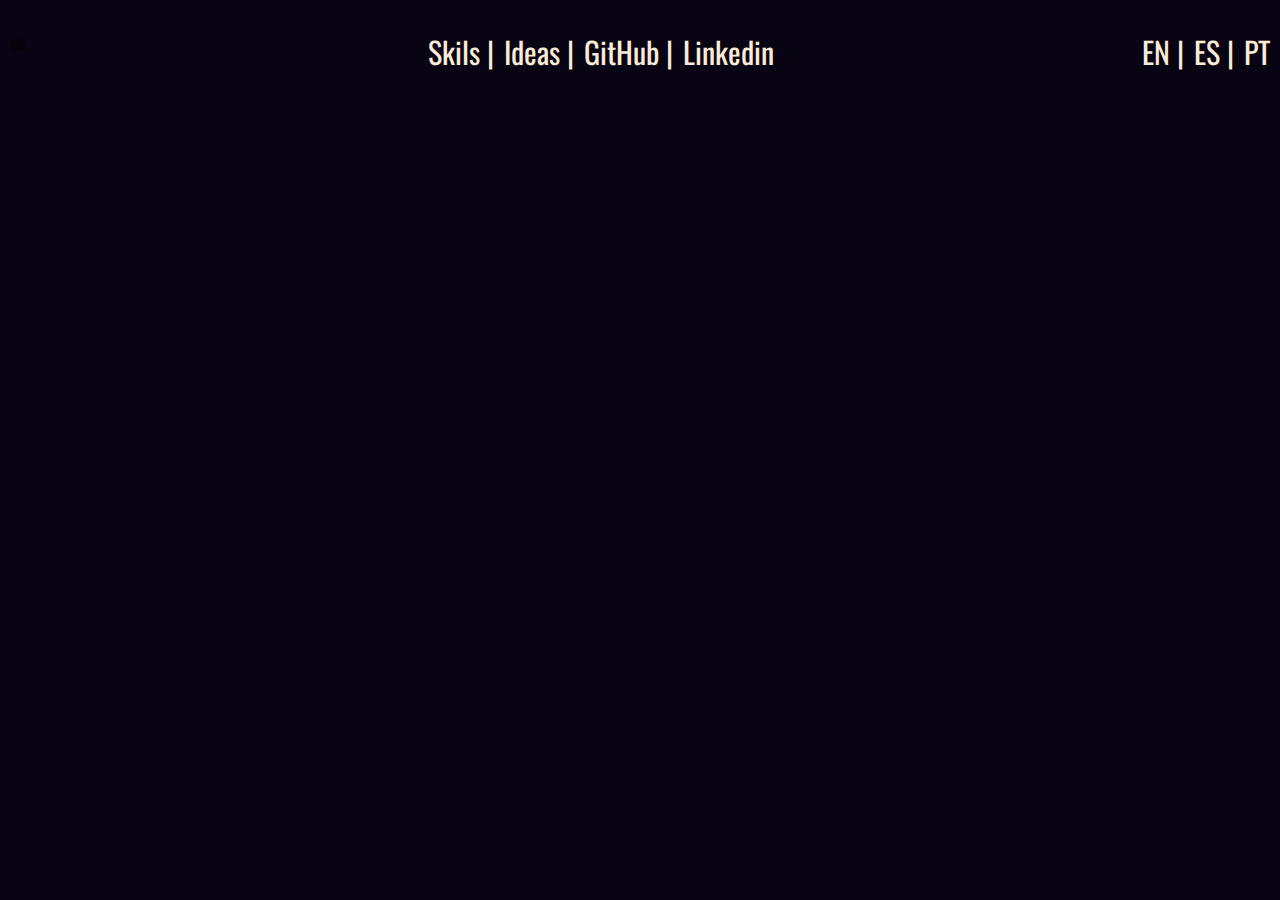
<file: index.html>
<!DOCTYPE html>
<html lang="en">
<head>
    <meta charset="utf-8">
    <title> Cinthya Cabanzo Portfolio</title>

    <!-- /* Caracteristicas Buscardores por Idioma
        Incluir en todas las paginas */ -->
        <link rel="alternate" hreflang="en" href="https://cinthylli.github.io/" />
        <link rel="alternate" hreflang="es" href="https://cinthylli.github.io/es/" />
        <link rel="alternate" hreflang="pt" href="https://cinthylli.github.io/pt/" />
        <link rel="alternate" hreflang="pt" href="https://cinthylli.github.io/pt/" />
        <link rel="alternate" hreflang="x-default" href="https://cinthylli.github.io/" />
        <!-- Caracteristicas de Idioma Fin  -->
        <link rel="icon" type="image/png" href="Themes/img/brain.png">
        <link rel="stylesheet" href="Themes/css%20Images/style.css">
        <!-- Archivos de animacion  -->
        <link rel="stylesheet" href="https://cdnjs.cloudflare.com/ajax/libs/animate.css/3.7.0/animate.min.css">
        <!-- Archivos de animacion  Fin -->
        <!-- Responsive Design -->
        <meta name="viewport" content="width=device-width, initial-scale=1">
        <!-- Responsive Design Fin -->

    </head>
    <body>
        <header>
            <div>
                <nav class="menu">
                    <div class="logo">
                        <img src="Themes/img/brain.png" alt="Logo">
                    </div>
                    <div class="menu-sections">
                        <ul class="menu-sections-list">
                            <li class="menu-section-list-object">
                                <a href="#Skills" class="menu-link">Skils |</a>
                            </li>
                            <li class="menu-section-list-object">
                                <a href="#Contact"class="menu=link">Ideas |</a></li>
                                <li class="menu-section-list-object">
                                    <a class="menu-link" href="https://github.com/cinthylli" class="menu=link">GitHub |</a>
                                </li>
                                <li class="menu-section-list-object">
                                    <a class="menu-link" href="https://www.linkedin.com/in/cinthya-cabanzo/" class="menu=link">Linkedin</a>
                                </li>
                            </ul>
                        </div>
                        <div class="languages-links">
                            <ul>
                                <li>
                                    <a href="index.html">EN |</a>
                                </li>
                                <li>
                                    <a href="index-ES.html">ES |</a>
                                </li>
                                <li>
                                    <a href="index-PT.html">PT</a>
                                </li>
                            </ul>
                        </div>
                    </nav>
                </div>

            </header>
            <!-- <section class="coverPage">
                <div>
                    <h1 class="coverPage-Description" class="animated bounce delay-2s">I'm <br>Cinthya Cabanzo,<br> Backend Developer</h1>
                </div>

            </section> -->
            <!-- main-section     -->



            <!-- end main-section     -->

<!--             <section id="Portfolio" class="portfolio">

                <div class="project">
                    <h2 class="portfolio-title">Portfolio (Outstanding Projects)</h2>
                    <article class="portfolio-project">
                        <h3 class="portfolio-project-name"><em>e-Commerce</em> Webpage</h3>
                        <h5 class="portfolio-project-technologies">HTML / JS / CSS</h5>
                        <a href="" class="portfolio-project-image"></a>
                        <p class="portfolio-project-date"><small><strong>Date: </strong>2019.06.01</small></p>
                        <p class="portfolio-project-description"><strong>Description:</strong>Show a webpage clearer,
                            simpler and agile, where the customer would like to buy.</p>
                        </article>
                    </div>

                </section>
                <section id="Skills">Skills</section>
                <address>
                    <section id="Contact" class="section-contact">
                        <form action="/contact/">
                            <h3>How can we help?</h3>
                            <input type="email" placeholder="Share your email with us">
                        </form>
                    </section>
                </address>
                <footer class="footer">Image by
                    <div class="skill-image">
                        <a style="background-color:black;color:white;text-decoration:none;padding:4px 6px;font-family:-apple-system, BlinkMacSystemFont, &quot;San Francisco&quot;, &quot;Helvetica Neue&quot;, Helvetica, Ubuntu, Roboto, Noto, &quot;Segoe UI&quot;, Arial, sans-serif;font-size:12px;font-weight:bold;line-height:1.2;display:inline-block;border-radius:3px"
                        href="https://unsplash.com/@vincentiu?utm_medium=referral&amp;utm_campaign=photographer-credit&amp;utm_content=creditBadge"
                        target="_blank" rel="noopener noreferrer"
                        title="Download free do whatever you want high-resolution photos from Vincentiu Solomon"><span
                        style="display:inline-block;padding:2px 3px"><svg
                        xmlns="http://www.w3.org/2000/svg"
                        style="height:12px;width:auto;position:relative;vertical-align:middle;top:-2px;fill:white"
                        viewBox="0 0 32 32">
                        <title>unsplash-logo</title>
                        <path d="M10 9V0h12v9H10zm12 5h10v18H0V14h10v9h12v-9z"></path>
                    </svg></span><span
                    style="display:inline-block;padding:2px 3px">Vincentiu
                    Solomon</span></a>
                </div>
            </footer>
            <script type="text/javascript" src="script/script.js">

            </script> -->
    </body>
</html>
</file>
